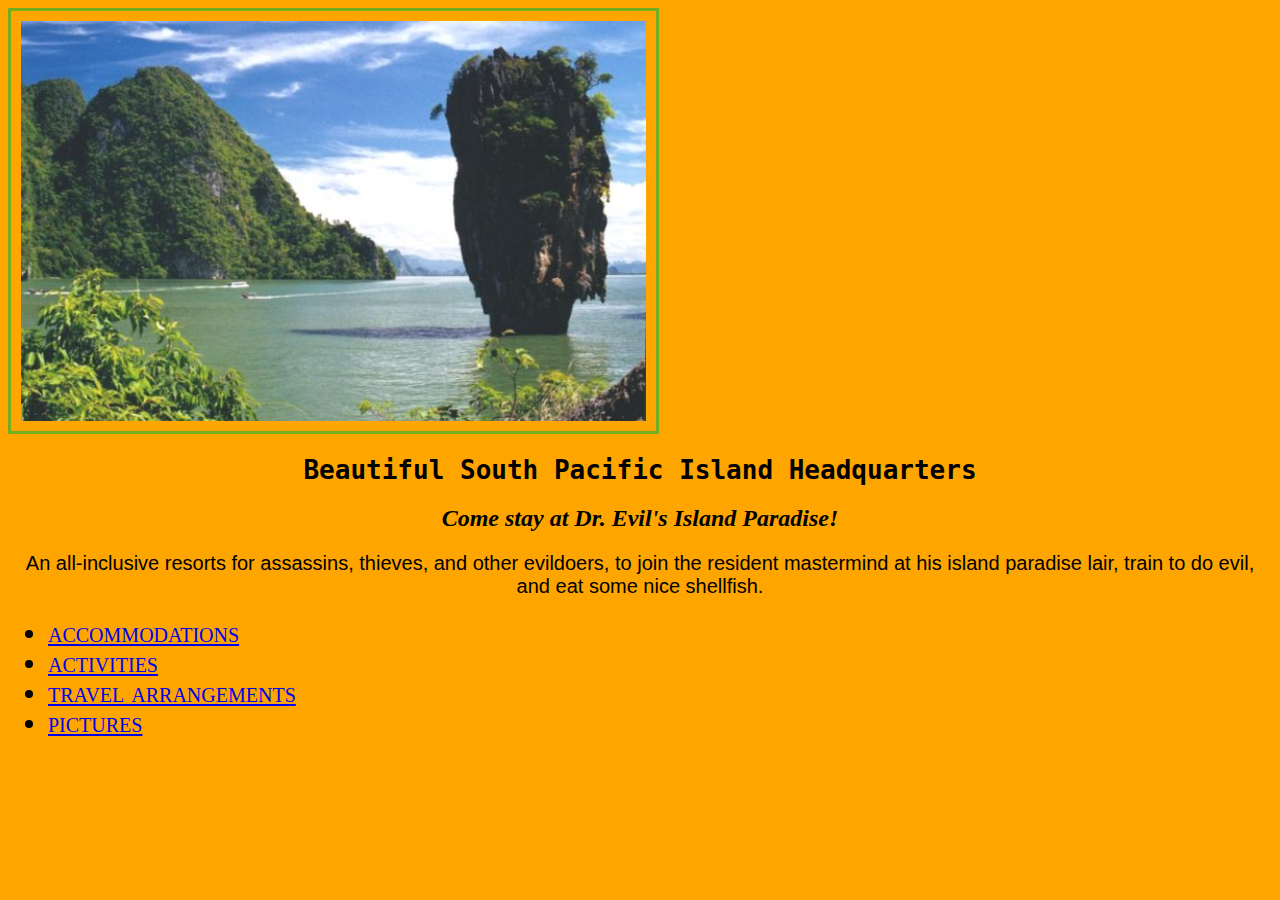
<file: index.html>
<!DOCTYPE html>
<html>
  <head>
    <link href="css/style1.css" rel="stylesheet" type="text/css">
    <title>Dr. Evil's Island Site</title>
      <img src="img/island1.jpg" alt="Dr. No's Island" style="width:625px;height:400px;">
    <h1>Beautiful South Pacific Island Headquarters</h1>
    <h2>Come stay at Dr. Evil's Island Paradise!</h2>
  </head>
  <body>
    <p>An all-inclusive resorts for assassins, thieves, and other evildoers, to join the resident mastermind at his island paradise lair, train to do evil, and eat some nice shellfish.</p>
    <ul>
      <li><a href="acc.html">accommodations</a></li>
      <li><a href="act.html">activities</a></li>
      <li><a href="tvl.html">travel arrangements</a></li>
      <li><a href="pic.html">pictures</a></li>
    </ul>
  </body>
</html>
</file>
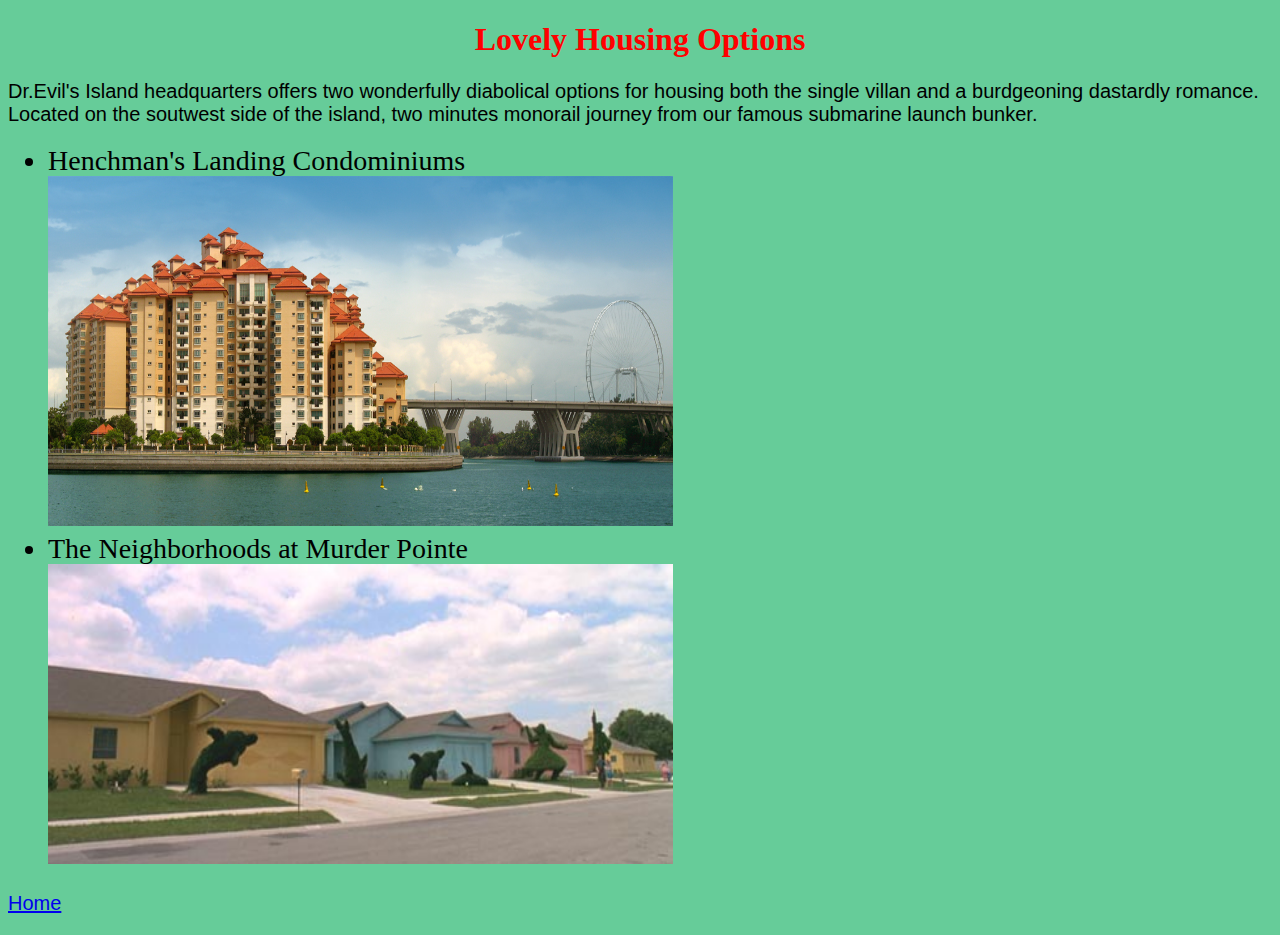
<file: acc.html>
<!DOCTYPE html>
<html>
  <head>
    <link href="css/style.css" rel="stylesheet" type="text/css">
    <title>HQ Accommodations</title>
    <h1>Lovely Housing Options</h1>
  </head>
  <body>
    <p>Dr.Evil's Island headquarters offers two wonderfully diabolical options for housing both the single villan and a burdgeoning dastardly romance. Located on the soutwest side of the island, two minutes monorail journey from our famous submarine launch bunker.</p>
    <ul>
      <li>Henchman's Landing Condominiums</li>
        <img src="img/condo.jpg" style="width:625px;height:350px;">
      <li>The Neighborhoods at Murder Pointe</li>
        <img src="img/house.jpg" style="width:625px;height:300px;">
    </ul>
    <p><a href="index.html">Home</a></p>
  </body>
</html>
</file>
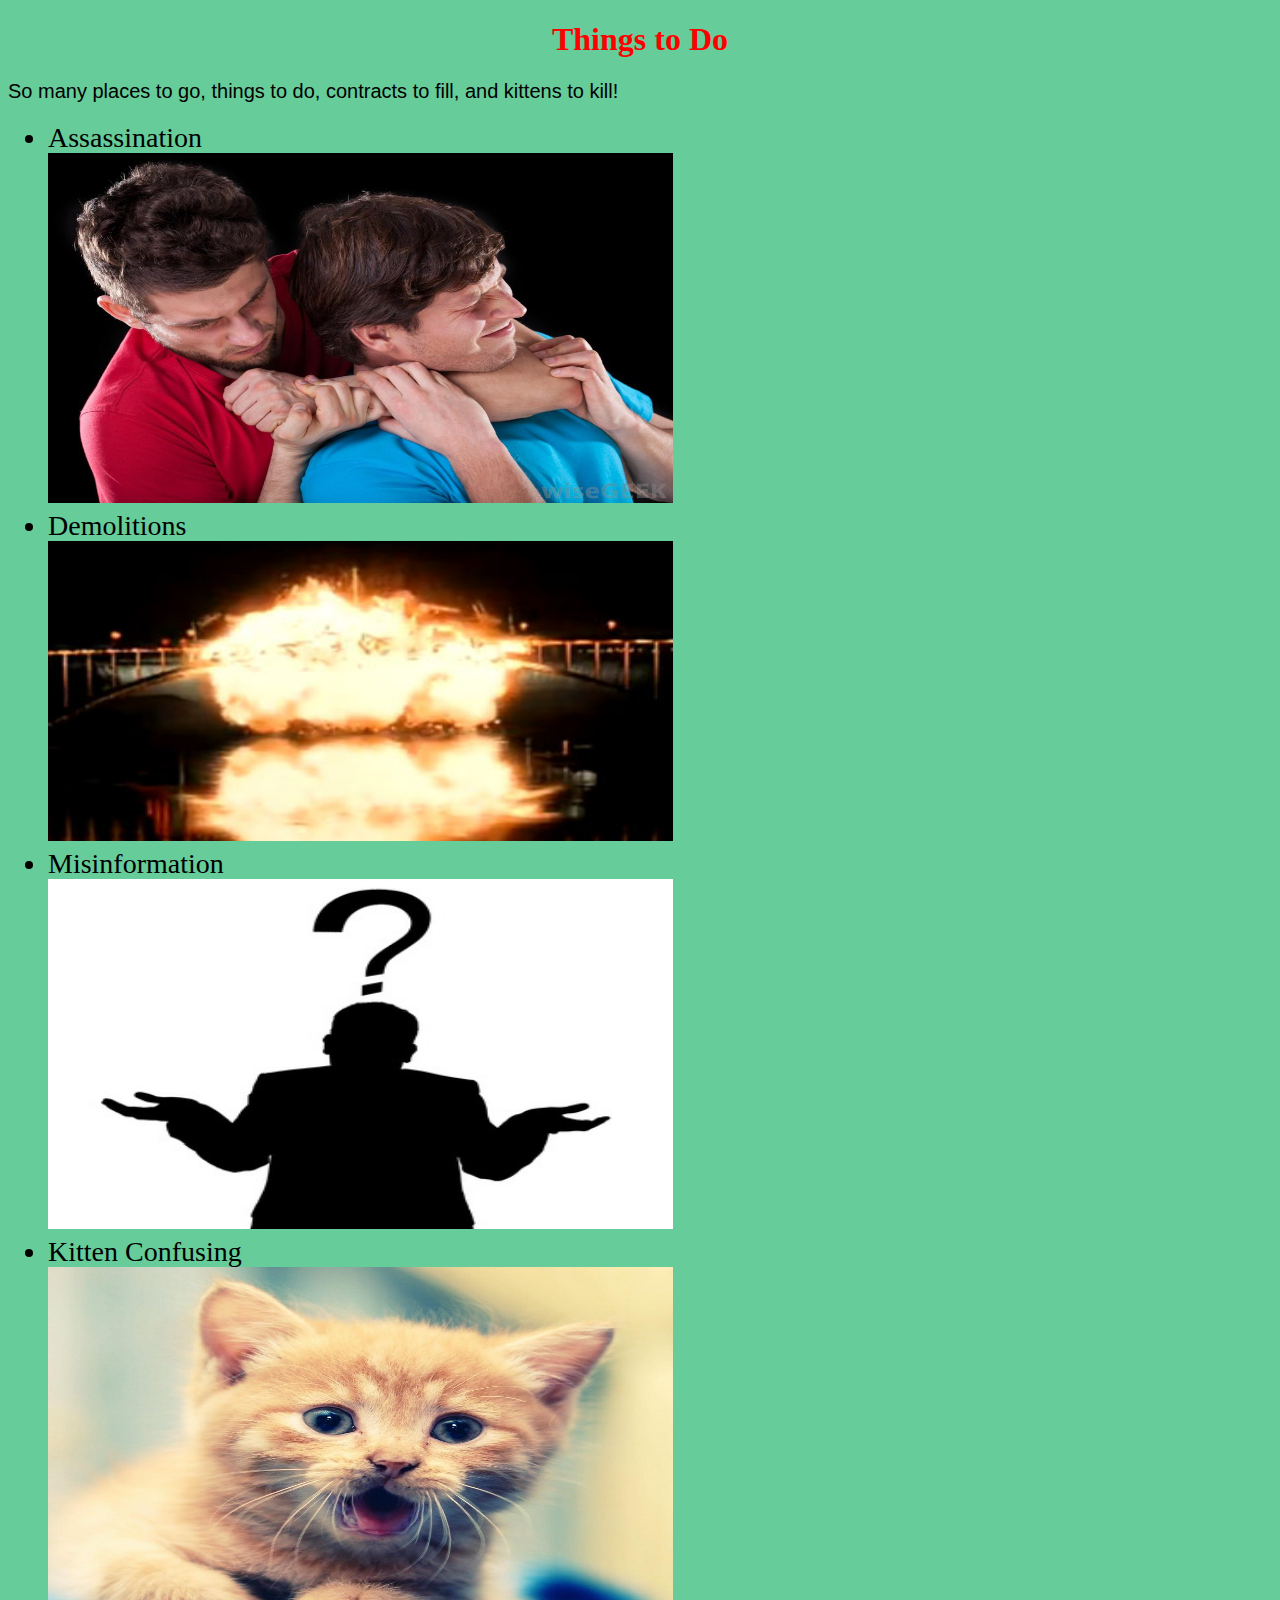
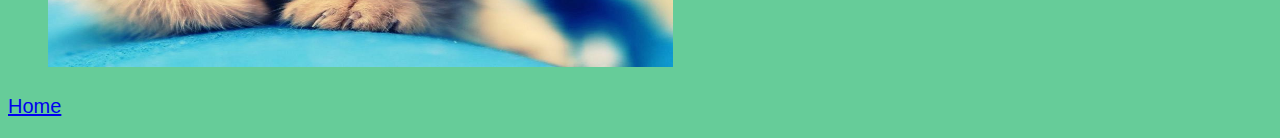
<file: act.html>
<!DOCTYPE html>
<html>
  <head>
    <link href="css/style.css" rel="stylesheet" type="text/css">
    <title>HQ Activities</title>
    <h1>Things to Do</h1>
  </head>
  <body>
    <p>So many places to go, things to do, contracts to fill, and kittens to kill!</p>
    <ul>
      <li>Assassination</li>
        <img src="img/choking.jpg" style="width:625px;height:350px;">
      <li>Demolitions</li>
        <img src="img/bridge.jpg" style="width:625px;height:300px;">
      <li>Misinformation</li>
        <img src="img/misinfo.jpeg" style="width:625px;height:350px;">
      <li>Kitten Confusing</li>
        <img src="img/kitten.jpeg" style="width:625px;height:400px;">
    </ul>
    <p><a href="index.html">Home</a></p>
  </body>
</html>
</file>
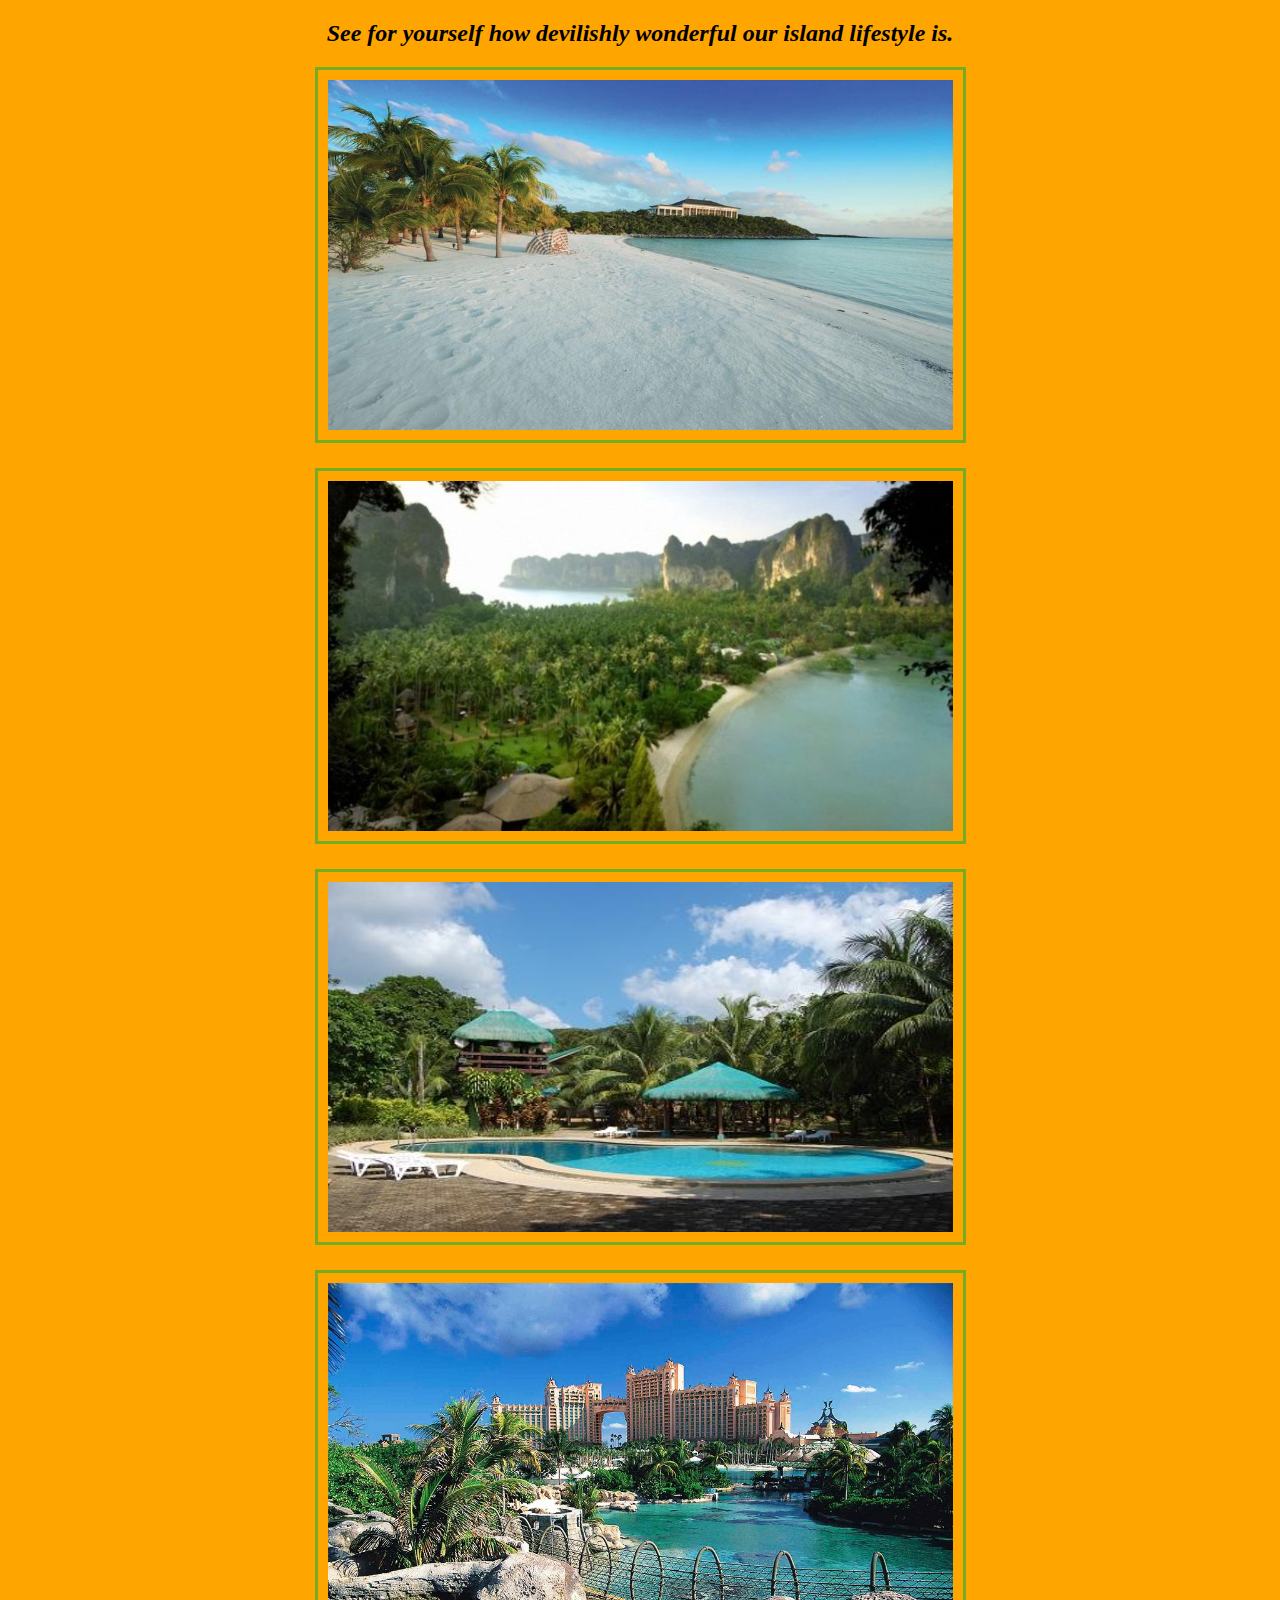
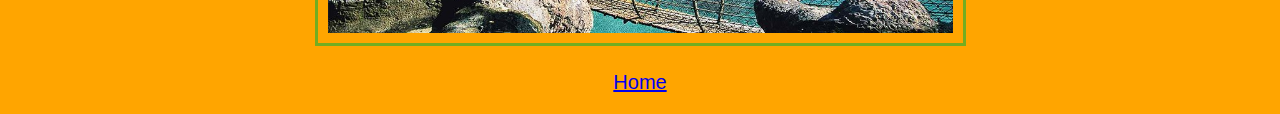
<file: pic.html>
<!DOCTYPE html>
<html>
  <head>
    <link href="css/style1.css" rel="stylesheet" type="text/css">
    <title>Photo Evidence</title>
    <h2>See for yourself how devilishly wonderful our island lifestyle is.</h2>
  </head>
  <body>
    <p><img src="img/lair1.jpg" style="width:625px;height:350px;"></p>
    <p><img src="img/lair4.jpg" style="width:625px;height:350px;"></p>
    <p><img src="img/lair2.jpg" style="width:625px;height:350px;"></p>
    <p><img src="img/lair3.jpg" style="width:625px;height:350px;"></p>
    <p><a href="index.html">Home</a></p>
  </body>
</html>
</file>
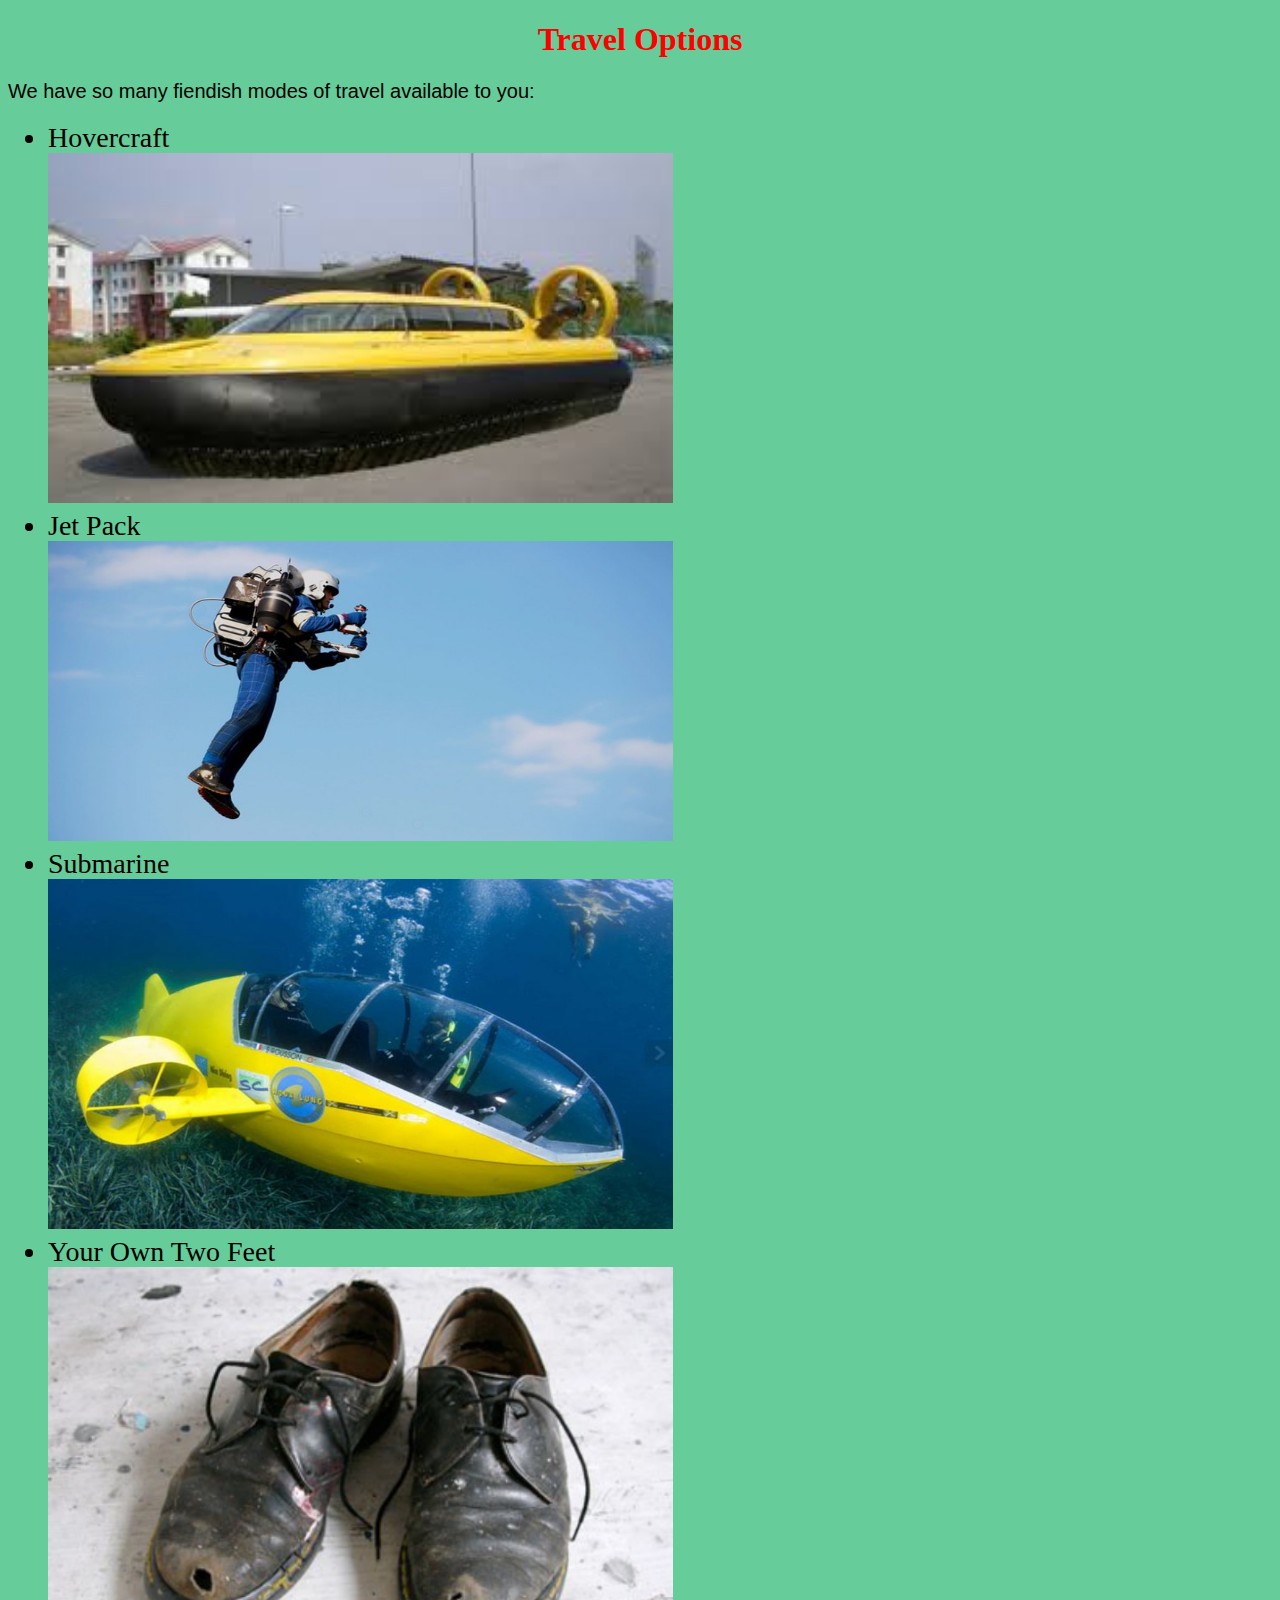
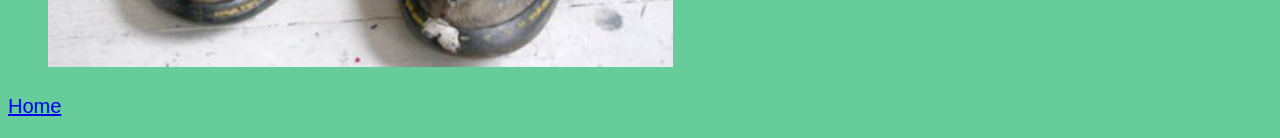
<file: tvl.html>
<!DOCTYPE html>
<html>
  <head>
    <link href="css/style.css" rel="stylesheet" type="text/css">
    <title>Travel Options</title>
    <h1>Travel Options</h1>
  </head>
  <body>
    <p>We have so many fiendish modes of travel available to you:</p>
    <ul>
      <li>Hovercraft</li>
        <img src="img/hovercraft.jpeg" style="width:625px;height:350px;">
      <li>Jet Pack</li>
        <img src="img/jetpack.jpg" style="width:625px;height:300px;">
      <li>Submarine</li>
        <img src="img/submarine.jpg" style="width:625px;height:350px;">
      <li>Your Own Two Feet</li>
        <img src="img/shoes.jpg" style="width:625px;height:400px;">
    </ul>
    <p><a href="index.html">Home</a></p>
  </body>
</html>
</file>
<file: css/style1.css>
h1 {
  color: black;
  text-align: center;
  font-family: monospace;
}

h2 {
  font-style: oblique;
  text-align: center;
  font-weight: bolder;
}

p {
  font-family: sans-serif;
  font-size: 20px;
  text-align: center;
}

ul {
  font-size: 20px;
  line-height: 30px;
  align-content: center;
}

li {
  font-size: 28px;
  font-variant: small-caps;
}

body  {
  background-color: #ffa500;
}

img  {
    margin: center;
    width: 60%;
    border: 3px solid #73AD21;
    padding: 10px;
}
</file>
<file: css/style.css>
h1 {
  color: red;
  text-align: center;
}

h2 {
  font-style: italic;
  text-align: center;
  font-weight: lighter;
}

p {
  font-family: sans-serif;
  font-size: 20px;
}

ul {
  font-size: 20px;
  line-height: 30px;
}

li {
  font-size: 28px;
}

body  {
  background-color: #66cc99;
}
</file>
